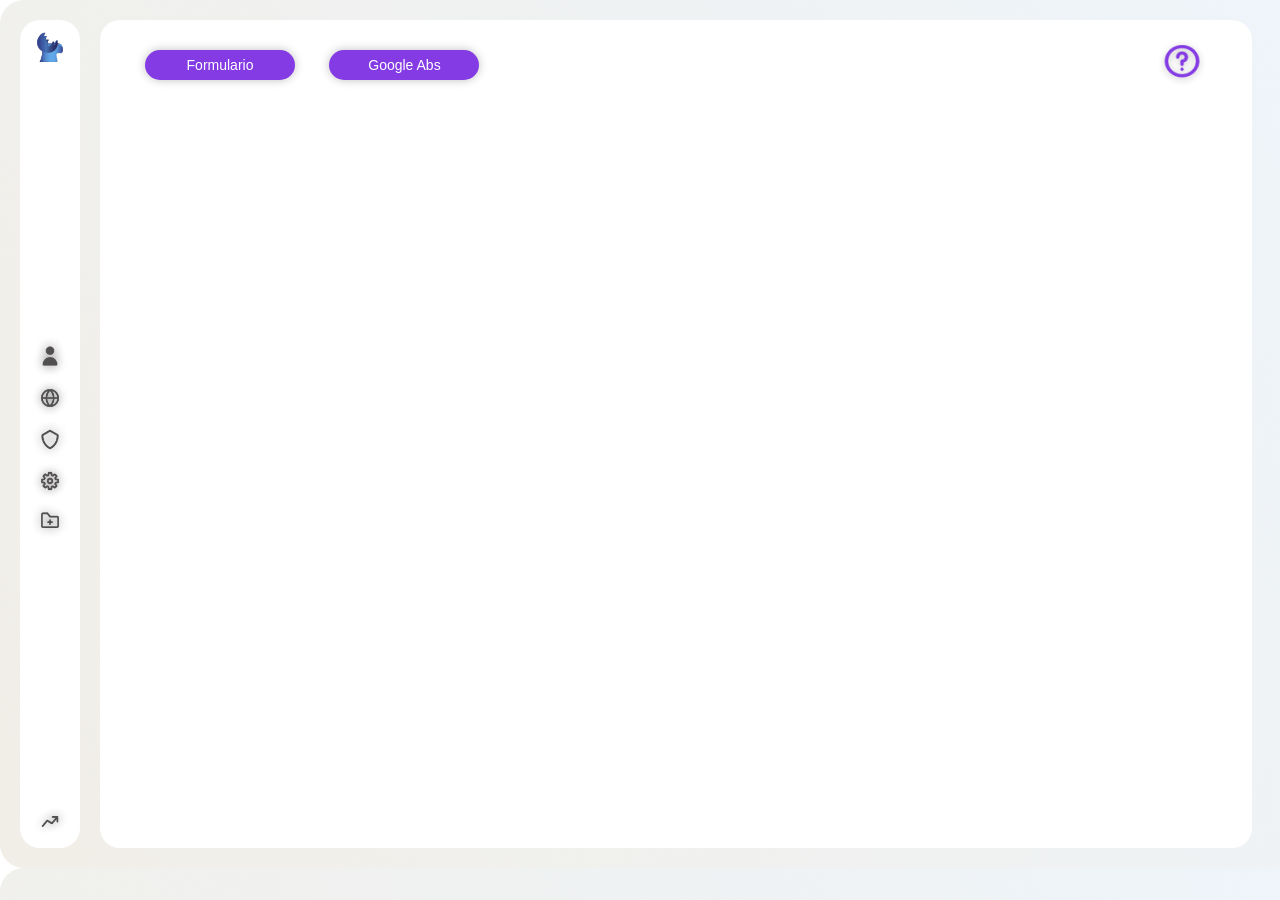
<file: index.html>
<!DOCTYPE html>
<html lang="en">
<head>
    <meta charset="UTF-8">
    <meta http-equiv="X-UA-Compatible" content="IE=edge">
    <meta name="viewport" content="width=device-width, initial-scale=1.0">
    <title> CRM BlueCaribu </title>
    <link rel="stylesheet" href="../style/style.css">
</head>
<body>
    <!--Header Menu Vertucal -->
    <header class="header-container"> 

        <!-- Logo Empresa -->
        <nav class="logo-empresa">
            <a href="">
                <img src="../img/photos/logo_enpresa.png" alt="Logo Empresa">
            </a>
        </nav>

        <!--Menu de Iconos de navegacion-->
        <nav class="navegacion-icons">
            <div class="iconos-menu">
                <img  class="icono_persona" src="../img/icon/icon_person.png" alt="icon persona">
                <div class="menuUsuario m1 flotante">
                    <li> 
                        <ul> Contacto </ul>
                    </li>
                </div>
                <img class="esfera-menu esferita mostar-icono"  src="../img/icon/Ellipse 1.png" alt="boton">
            </div>

            <div class="iconos-menu">
                <img class="icono_empresa" src="../img/icon/icon_empresa.png" alt="icon empres">
                <div class="menuUsuario m2 flotante2">
                   <li> 
                        <ul> Empresa </ul>
                    </li>
                </div> 
                <img class="esfera-menu esferita2 mostar-icono2 "  src="../img/icon/Ellipse 1.png" alt="boton">
            </div>

            <div class="iconos-menu">
                <img class="icono_seguridad" src="../img/icon/icon _seguridad.png" alt="icon seguridad">
                <div class="menuUsuario m3 flotante3">
                    <li> 
                         <ul> Seguimiento </ul>
                     </li>
                 </div> 
                <img class="esfera-menu esferita3 mostar-icono3 "  src="../img/icon/Ellipse 1.png" alt="boton">
            </div>

            <div class="iconos-menu">
                <img class="icono_seting" src="../img/icon/icon _seting.png" alt="icon condiguraciones">
                <div class="menuUsuario m4 flotante4">
                    <li> 
                         <ul> Personalizados </ul>
                     </li>
                 </div> 
                <img class="esfera-menu esferita4 mostar-icono4 "  src="../img/icon/Ellipse 1.png" alt="boton">
            </div>

            <div class="iconos-menu">
                <img class="icono_folder" src="../img/icon/icon _folder.png" alt="icon notas">   
                <div class="menuUsuario m5 flotante5">
                    <li> 
                         <ul> Notas </ul>
                     </li>
                 </div> 
                <img class="esfera-menu esferita5 mostar-icono5 "  src="../img/icon/Ellipse 1.png" alt="boton">
            </div>
        </nav>

        <!-- Linea de Tiempo -->
        <nav class="iconos-menu">
            <img class="icono_tiempo" src="../img/icon/icon _lineas.png" alt="icono lineas">
            <div class="menuUsuario m6 flotante6">
                <li> 
                     <ul> Linea Tiempo </ul>
                 </li>
             </div> 
            <img class="esfera-menu esferita6 mostar-icono6 "  src="../img/icon/Ellipse 1.png" alt="boton">
        </nav>
    </header> 

    <!-- Main Cartas Dinamicas-->
    <main class="main-container">
        <div class="card-personas-main">
            <!-- Navegacion de Botones Main Formualrio, google Ads & ? -->
            <div class="nav-main">
                <section class="button-nav">
                    <button> Formulario </button>
                    <button class="button-google"> Google Abs
                    </button>
                </section>

                <section class="icono-preguntas">
                    <nav>
                        <img src="../img/icon/preguntas.png" alt="Logo preguntas">
                    <nav>
                </section>
            </div>

            <!-- Cartas Datos Persona-->
            <div class="card-container card-persona invisible-persona">
                <section class="card1">
                    <h1> Datos De Contacto</h1>
                    <img src="../img/photos/ilustracion_persona.png" alt="ilustracion contacto">
                </section>

                <section class="card2">
                    <form action="" class="formulario">
                        <ul class="container-fomulario">
                            <li>
                                <label for="nombre">Nombre</label>
                                <input type="text" id="nombre" placeholder="Andres" required>
                            </li>

                            <li>
                                <label for="apellido">Apellido</label>
                                <input type="text" id="apellido" placeholder="Castro" required>
                            </li>

                            <li>
                                <label for="email">Correo Electronico</label>
                                <input type="email" id="email" placeholder="castro.an38@gmail.com" required>
                            </li>

                            <li>
                                <label for="telefono">Celular/Tel</label>
                                <input type="number" id="telefono" placeholder="3022985413" required>
                            </li>

                            <li>
                                <label for="dirreccion">Dirreccion</label>
                                <input type="text" id="dirrecion" placeholder="Carrera 16 # 90 - 34" required>
                            </li>

                            <li>
                                <label for="pais">Pais</label>
                                <input type="text" id="pais" placeholder="Colombia" required>
                            </li>

                            <li>
                                <label for="ciudad">Ciudad</label>
                                <input type="text" id="ciudad" placeholder="Zipaquira" required>
                            </li>

                            <li>
                                <label for="skype">Skype</label>
                                <input type="text" id="skype" placeholder="Andres.Castro" required>
                            </li>

                            <li>
                                <label for="likedin">Likedin</label>
                                <input type="text" id="likedin" placeholder="andresCastro" required>
                            </li>

                            <li>
                                <label for="cargo">Cargo</label>
                                <input type="text" id="cargo" placeholder="Ingeniero Multiemdia" required>
                            </li>

                            <button>
                                <p>Actulizar Datos
                                    <img src="../img/icon/button.png" alt="">
                                </p>
                            </button>
                        </ul>
                    </form>
                </section>
            </div>

            <!-- Cartas Datos Empresa-->
            <div class="card-container card-empresa invisible-empresa">
                <section class="card1">
                    <h1> Datos De Empresa</h1>
                    <img src="../img/photos/ilustracion_empresa.png" alt="ilustracion contacto">
                </section>

                <section class="card2 card2-empresas">
                    <form action="" class="formulario">
                        <ul class="container-fomulario formulario-empresa">
                            <li>
                                <label for="empresa">Empresa</label>
                                <input type="text" id="empresa" placeholder="BlueCaribu" required>
                            </li>

                            <li>
                                <label for="pagina">Pagina Web</label>
                                <input type="url" id="pagina" placeholder="https://www.bluecaribu.com/" required>
                            </li>

                            <li>
                                <label for="telefono-empresa">Telefono</label>
                                <input type="number" id="telefono-empresa" placeholder="17941799" required>
                            </li>

                            <li>
                                <label for="extencion">Extencion</label>
                                <input type="number" id="extencion" placeholder="30229" required>
                            </li>

                            <button>
                                <p>Actulizar Datos
                                    <img src="../img/icon/button.png" alt="">
                                </p>
                            </button>
                        </ul>
                    </form>
                </section>
            </div>
        
            <!-- Cartas Datos Seguimiento-->
            <div class="card-container card-seguimiento invisible-seguimiento">
                <section class="card1">
                    <h1> Datos De Seguimiento</h1>
                    <img src="../img/photos/ilustracion_seguimiento.png" alt="ilustracion contacto">
                </section>

                <section class="card2 card2-seguimiento">
                    <form action="" class="formulario">
                        <ul class="container-fomulario">
                            <li class="observaciones-seguimiento">
                                <label for="notas">Observaciones</label>
                                <input type="text" id="notas" placeholder="Añade Una Observacion" required>
                            </li>

                            <li>
                                <label for="propietario">Propietario (Resposable)</label>
                                <input type="text" id="propietario" placeholder="Marcela Camargo" required>
                            </li>

                            <li>
                                <label for="propietario">Face De Negocio</label>
                                <input type="text" id="propietario" placeholder="Descartado (no cualificado)" required>
                            </li>

                            <li>
                                <label for="url">Url de Origin</label>
                                <input type="url" id="url" placeholder="https://www.bluecaribu.com/" required>
                            </li>

                            <li>
                                <label for="fecha">Fecha de ultima accion</label>
                                <input type="datetime-local" id="fecha" placeholder="20/09/2017 4:50pm" required>
                            </li>

                            <li>
                                <label for="monto">Monto De Cierre</label>
                                <input type="number" id="monto" placeholder="$ 30.00 " required>
                            </li>

                            <button>
                                <p>Actulizar Datos
                                    <img src="../img/icon/button.png" alt="">
                                </p>
                            </button>
                        </ul>
                    </form>
                </section>
            </div>

            <!-- Cartas Datos Personalizacion-->
            <div class="card-container card-seting invisible-personalizacion">
                <section class="card1">
                    <h1> Campos Personalizados </h1>
                    <img src="../img/photos/illustracion_personalizacion.png" alt="ilustracion personalizacion">
                </section>

                <section class="card2 card2-seguimiento">
                    <form action="" class="formulario">
                        <ul class="container-fomulario">
                            <li class="observaciones-seguimiento">
                                <label for="interes">Infromacion adicional de interes</label>
                                <input type="text" id="interes" placeholder="Cuentamos que te inresa" required>
                            </li>

                            <li>
                                <label for="tel-adicional">Telefono Adicional</label>
                                <input type="text" id="tel-adicional" placeholder="3022985413" required>
                            </li>

                            <li>
                                <label for="usuario-incial">Usuario Inicial</label>
                                <input type="text" id="usuario-incial" placeholder="Andres_Castro" required>
                            </li>

                            <li>
                                <label for="empresa">Empresa</label>
                                <input type="text" id="empres" placeholder="3022985413" required>
                            </li>

                            <li>
                                <label for="politica-datos">Politaca De Datos</label>
                                <input type="text" id="politica-datos" placeholder="datos" required>
                            </li>

                            <li>
                                <label for="marca">Marca</label>
                                <input type="text" id="marca" placeholder="DJS Andres" required>
                            </li>

                            <button>
                                <p>Actulizar Datos
                                    <img src="../img/icon/button.png" alt="">
                                </p>
                            </button>
                        </ul>
                    </form>
                </section>
            </div> 

            <!-- Carta Notas & Acciones -->
            <div  class="card-container card-notas invisible-Notas">
                <!-- Carta Izqueirda de Notas -->
                <section class="card1  cardIzquierda">
                    <h1> Notas & Acciones </h1>

                    <div class="botones-notas">
                        <button class="button-nav-notas">
                            <img src="../img/icon/lapiz 1.png" alt="Lapiz de Notas">
                            <p> Nota Interna</p>
                        </button>

                        <button class="button-nav-notas">
                            <img src="../img/icon/gmail 2.png" alt="Gmal">
                            <p> Conectar Email </p>
                        </button>

                        <button class="button-nav-notas">
                            <img src="../img/icon/whatsapp 1.png" alt="whatsapp">
                            <p> WhatsApp </p>
                        </button>
                    </div>

                    <form action="" class="formualrio-notas">
                        <ul>
                            <li>
                                <label for="notas_acciones"> Escribe Aqui tu Nota</label>
                                <input type="text" id="notas_acciones" placeholder="Notas_acciones" required>
                            </li>

                            <li>
                                <button class="button-notas"> Añadir Nota </button>
                            </li>
                        </ul>
                    </form>
                </section>

                <section class="card2 cardDerecha">
                    <div class="noticas">
                        <img src="../img/icon/Ellipse 1.png" alt="buton">
                        <p> 29/09/2017 4:50pm </p>
                        <h4> Lorena Pulido Degado  </h4>
                        <p> Enviar mensaje a contacto  castro.an@gmail.com para 
                            validar su informacion personal y actulizar dato
                        </p>
                    </div>

                    <div class="noticas">
                        <img src="../img/icon/Ellipse 1.png" alt="buton">
                        <p> 29/09/2017 4:50pm </p>
                        <h4> Lorena Pulido Degado  </h4>
                        <p> Enviar mensaje a contacto  castro.an@gmail.com para 
                            validar su informacion personal y actulizar dato
                        </p>
                    </div>

                    <div class="noticas">
                        <img src="../img/icon/Ellipse 1.png" alt="buton">
                        <p> 29/09/2017 4:50pm </p>
                        <h4> Lorena Pulido Degado  </h4>
                        <p> Enviar mensaje a contacto  castro.an@gmail.com para 
                            validar su informacion personal y actulizar dato
                        </p>
                    </div>

                    <button>
                        <p>Actulizar Datos
                            <img src="../img/icon/button.png" alt="">
                        </p>            
                    </button>

                </section>
            </div>

            <!-- Carta Linea de Tiempo -->
            <div  class="card-container card-tiempo invisible-tiempo">
                <!-- Carta Izqueirda de Linea Tiempo -->
                <section class="card1  cardIzquierda linea-tiempo">
                    <h1> Línea de Tiempo </h1>

                    <div class="graficas">
                       <p>Actividad</p>
                       <img src="../img/photos/Frame.png" alt="Fram">
                    </div>

                    <div class="graficas">
                        <p>Seguidores</p>
                        <img src="../img/photos/graficaLineal.png" alt="Grafica lineal">
                    </div>
                </section>

                <section class="card2 cardDerecha linea-contaner">
                    <div class="noticas eventos-linea">
                        <p> 29/09/2017 4:50pm </p>
                        <h4> Lorena Pulido Degado  </h4>
                        <p> Enviar mensaje a contacto  castro.an@gmail.com para 
                            validar su informacion personal y actulizar dato
                        </p>
                        <img src="../img/icon/person_add_.png" alt="icono peronas">
                    </div>

                    <div class="noticas eventos-linea">
                        <p> 29/09/2017 4:50pm </p>
                        <h4> Lorena Pulido Degado  </h4>
                        <p> Enviar mensaje a contacto  castro.an@gmail.com para 
                            validar su informacion personal y actulizar dato
                        </p>
                        <img src="../img/icon/browser_.png" alt="icono browaer">
                    </div>

                    <div class="noticas eventos-linea">
                        <p> 29/09/2017 4:50pm </p>
                        <h4> Lorena Pulido Degado  </h4>
                        <p> Enviar mensaje a contacto  castro.an@gmail.com para 
                            validar su informacion personal y actulizar dato
                        </p>
                        <img src="../img/icon/save_outline_.png" alt="icono save">

                    </div>

                    <button>
                        <p>Actulizar Datos
                            <img src="../img/icon/button.png" alt="">
                        </p>            
                    </button>

                </section>
            </div>       

            <!-- Cartas Datos Google Ads -->
            <div class="card-container card-google invisible-GoogleAds">
                <section class="card1 img-google">
                    <h1>
                        <img src="../img/photos/logo_googleAds.png" alt="logo Google Ads"> 
                    </h1>
                    <img src="../img/photos/ilustracion_Ads.png" alt="ilustracion contacto">
                </section>

                <section class="card2 card-google">
                    <form action="" class="formulario">
                        <ul class="container-fomulario">
                            <li>
                                <label for="grupo_anuncio">Grupo De Anuncio</label>
                                <input type="text" id="grupo_anuncio" placeholder="Abogados para empresas" required>
                            </li>

                            <li>
                                <label for="campanea">Campaña</label>
                                <input type="text" id="campanea" placeholder="[ s ] Abogados " required>
                            </li>

                            <li>
                                <label for="dispositivo">Dispositivo</label>
                                <input type="text" id="dispositivo" placeholder="Computers" required>
                            </li>

                            <li>
                                <label for="concordancia">Concordancia</label>
                                <input type="text" id="concordancia" placeholder="Broad" required>
                            </li>

                            <li>
                                <label for="red">Red</label>
                                <input type="text" id="red" placeholder="Search Network" required>
                            </li>

                            <li>
                                <label for="id_anuncio">ID de Anuncio</label>
                                <input type="number" id="id_anuncio" placeholder="2323424242" required>
                            </li>

                            <li>
                                <label for="palabra-clave">Palabras Claves</label>
                                <input type="text" id="palabra-clave" placeholder="Abogados Empresas" required>
                            </li>

                            <button>
                                <p>Actulizar Datos
                                    <img src="../img/icon/button.png" alt="">
                                </p>
                            </button>
                        </ul>
                    </form>
                </section>
            </div>

        </div>
    </main>

    <script src="../src/index.js"></script>
</body>
</html>
</file>
<file: style/style.css>
*{
    box-sizing: border-box;
    margin: 0;
    padding: 0;
}

body{
    font-family: 'Inconsolata', monospace;
    font-family: 'Poppins', sans-serif;
    font-family: 'Quicksand', sans-serif;
    background-image: url(../img/photos/Fondo.png);
    background-size: cover;
    border: 0px;
    display: flex;
}

:root{
    /*Colores*/
    --white:#FFFFFF;
    --black:#000000;
    --morado: #843BE4;
    --gris: #F1EFE8;
    /*Tamaño De Letas*/
    --font-pequenio: 14px;
    --font-mediana: 16px;
    --font-grande: 20px;
    --fort-exgrande: 25px;
}

body img{
    object-fit: cover;
}

body nav {
    cursor: pointer
}

body button{
    cursor: pointer;
}

/* --- Header ----*/
header{
    background-color: var(--white);
    width: 60px;
    height: 92vh;
    margin: 20px;
    border-radius: 20px;
    display: flex;
    flex-direction: column;
    justify-content: space-between;
    align-items: center;
    padding: 10px;
}

.hoder :nth-child(2){
    width: 15px;
    height: 15px;
}

header img{
    width: 40px;
    width: 40px;
}

.iconos-menu{
    display: flex;
}

/*Ocultar esferita de menu de navegacion*/
.mostar-icono{
    display: none;
}

.mostar-icono2{
    display: none;
}

.mostar-icono3{
    display: none;
}

.mostar-icono4{
    display: none;
}

.mostar-icono5{
    display: none;
}

.mostar-icono6{
    display: none;
}




.esfera-menu{
    width: 10px;
    height: 10px;
}


/* Main */
main{
    background-color: var(--white);
    width: 90%;
    height: 92vh;
    margin: 20px 20px 20px 0px;
    border-radius: 20px;
}


.nav-main{
    height: 60px;
    display: flex;
    justify-content: space-between;
    align-items: center;
    margin: 15px 45px 15px 45px;
}

.nav-main button{
    width: 150px;
    height: 30px;
    background: var(--morado);
    border: none;
    border-radius: 15px;
    color: var(--white);
    font-size: var(--font-pequenio);
    box-shadow: 0px 0px 10px rgba(0, 0, 0, 0.25);
}

.button-nav :nth-child(2){
    margin-left: 30px;
 }

.icono-preguntas img{
    width: 50px;
    height: 50px;
}

.card-container{
    width: 90%;
    height: auto;
    margin: 0px 30px 10px 30px;
    display: grid;
    grid-template-columns: repeat(2,50%);
    grid-template-rows: auto;
    gap: 35px;
}

.card1, .card2{
    background-color: var(--gris);
    height: 72vh;
    border-radius: 15px;
    box-shadow: 0px 0px 15px rgba(0, 0, 0, 0.25);
}

.card1{
    display: flex;
    flex-direction: column;
    justify-content: space-between;
}

.card1 h1{
    font-size: var(--fort-exgrande);
    margin: 0 auto;
    padding-top: 40px;
    border-bottom: 2px solid var(--morado);
}

.card1 img{
    width: 70%;
    object-fit: contain;
    align-items: center;
    margin: 0 auto;
}

.container-fomulario{
    display: grid;
    grid-template-columns: repeat(2,1fr);
    grid-template-rows: repeat(5, auto);
    gap: 5px;
}

.formulario{
    margin-top: 10px;
}

.formulario label{
    font-size: var(--font-mediana);
    padding-top: 10px;
    padding-left: 10px;
}

.container-fomulario li{
    display: flex;
    flex-direction: column;
    margin: 0 auto;
}
.container-fomulario input{
    border-radius: 15px;
    border: none;
    height: 25px;
    width: 180px;
    margin-top: 5px;
    padding-left: 10px;
    outline: none;
    box-shadow: 0px 0px 10px rgba(0, 0, 0, 0.25);;
}

.container-fomulario input:focus{
    border: 2px solid var(--morado);
}

.container-fomulario button{
    grid-area: 6 / 2;
    border: none;
    width: 180px;
    margin: 0 auto;
    padding-top: 20px;
}

.container-fomulario button p{
    display: flex;
    place-items: center;
    justify-content: space-evenly;
}

.container-fomulario button img{
    width: 30px;
}

.menuUsuario{
    display: flex;
    justify-content: space-between;
    position: absolute;
    background-color: none;
    width: 150px;
    border-radius: 15px ;
    list-style: none;
    margin: 0px 10px;
    justify-content: center;
}

.flotante{
    display: none;
}

.flotante2{
    display: none;
}
.flotante3{
    display: none;
}

.flotante4{
    display: none;
}

.flotante5{
    display: none;
}

.flotante6{
    display: none;
}

/* Ocurtar la primera caratas de personas */
.invisible-persona{
    display: none;
}

.formulario-empresa{
    gap: 15px;
}

/* Estilos de Cartas Empresa */
.card2-empresas{
    display: flex;
    justify-content: center;
    align-items: center
}

.invisible-empresa{
    display: none;
}

/* Estilos de Carta Seguimiento */
.observaciones-seguimiento{
    grid-area: 1 / 1 / 2 / 3;
    width: 90%;
}
.observaciones-seguimiento input{
    width: 100%;
    height: 100px;
}

.invisible-seguimiento{
    display: none;
}

/* Estilos de Casrta De Personalizacion */
.invisible-personalizacion{
    display: none;
}

/* Estilos de Cardta Formulario Google Ads */
.img-google img:nth-child(1){
    width: 200px;
}

.img-google img:nth-child(2){
    width: 60%;
}

.card-google{
    display: flex;
    justify-content: center;
    align-items: center;
}

.card-google li{
    padding: 5px;
}


.invisible-GoogleAds{
    display: none;
}

/* Crear carta de Notas & Acciones */

/* Carta Izauqierda*/
.botones-notas{
    margin: 0 auto;
}

.button-nav-notas{
    width: 250px;
    height: 30px;
    margin: 10px;
    background-color: var(--white);
    border: none;
    border-radius: 15px;
    align-items: center;
    display: grid;
    grid-template-columns: repeat(2,1fr);
    box-shadow: 0px 0px 5px rgba(0, 0, 0, 0.25);
}

.button-nav-notas img{
    width: 30px;
    height: 30px;
}

.formualrio-notas{
    height: 180px;
    background-color: var(--white);
    border-radius: 15px;
    width: 400px;
    margin: 0 auto;
    margin-bottom: 20px;
    text-align: center;
    padding: 15px;
    background-color: var(--gris);
    border-radius: 15px;
    box-shadow: 0px 0px 15px rgba(0, 0, 0, 0.25);
}
.formualrio-notas ul{
    display: flex;
    flex-direction: column;
    align-items: center;
}

.formualrio-notas ul li{
    display: flex;
    flex-direction: column;
}
.button-notas{
    width: 100px;
    height: 30px;
    background: var(--morado);
    border: none;
    border-radius: 15px;
    color: var(--white);
    font-size: var(--font-pequenio);
    box-shadow: 0px 0px 10px rgba(0, 0, 0, 0.25);
}

.formualrio-notas input{
    padding: 10px;
    height: 85px;
    width: 350px;
    margin: 10px;
    border: none;
    border-radius: 10px;
    box-shadow: 0px 0px 15px rgba(0, 0, 0, 0.25);

}

.cardIzquierda{
    background-color: var(--white);
    border: none;
    box-shadow: none;
    display: grid;
    grid-template-rows: auto;
    gap: 15px;
    margin: 0 auto;
}

/* Carta Derecha */
.noticas{
    background-color: var(--white);
    border-radius: 15px;
    width: 80%;
    height: auto;
    background-color: var(--gris);
    border-radius: 15px;
    box-shadow: 0px 0px 15px rgba(0, 0, 0, 0.25);
}

.noticas p{
    font-size: 10px;
}

.noticas h4{
    font-size: 12px;
}

.cardDerecha{
    padding: 20px;
    display: grid;
    grid-template-columns: repeat(2,1fr);
    grid-template-rows: repeat(3, 1fr);
    gap: 20px;
    background-color: var(--white);
    border: none;
    box-shadow: none;
}

.noticas{
    padding: 10px;
    display: grid;
    grid-template-columns: repeat(2,1fr);
    grid-template-rows: repeat(3,1fr);
    align-items: center;
    place-items: center;
    width: 95%;
    justify-items: center;
    text-align: center;
}

.noticas :nth-child(2){
    font-size: 8px;
}

.noticas img{
    width: 10px;
}

.noticas :nth-child(3){
    grid-area: 2/1 / 2/3;
}

.noticas :nth-child(4){
    grid-area: 3/1 / 3/3;
}

.cardDerecha button{
    border: none;
    width: 180px;
    margin: 0 auto;
    padding-top: 20px;
    grid-area: 4/2;
    background-color: var(--white);
}

.cardDerecha button p{
    display: flex;
    place-items: center;
    justify-content: space-evenly;
}

.cardDerecha button img{
    width: 30px;
}

.invisible-Notas{
    display: none;
}

/* Estilo de Cartas de Línea de Tiempo */
.graficas img{
    width: 250px;
}

.graficas{
    width: 350px;
    text-align: center;
    padding-top: 10px;
    background-color: var(--gris);
    border-radius: 15px;
    box-shadow: 0px 0px 10px rgba(0, 0, 0, 0.25);
}

.linea-tiempo h1{
    padding-top: 20px;
}

.eventos-linea{
    grid-template-rows: repeat(4,1fr);
}

.eventos-linea img{
    width: 20px;
}

.eventos-linea :nth-child(1){
    grid-area: 1/2 / 2/3;
}

.eventos-linea :nth-child(2){
    grid-area: 2/1 / 3 /4;
}

.eventos-linea :nth-child(3){
    grid-area: 3/1 / 3/3;
}

.eventos-linea :nth-child(4){
    grid-area: 4/2;
    padding-top: 5px;
}

.linea-contaner button{
    grid-area: 2/2;
}

.invisible-tiempo{
    display: none;
}
</file>
